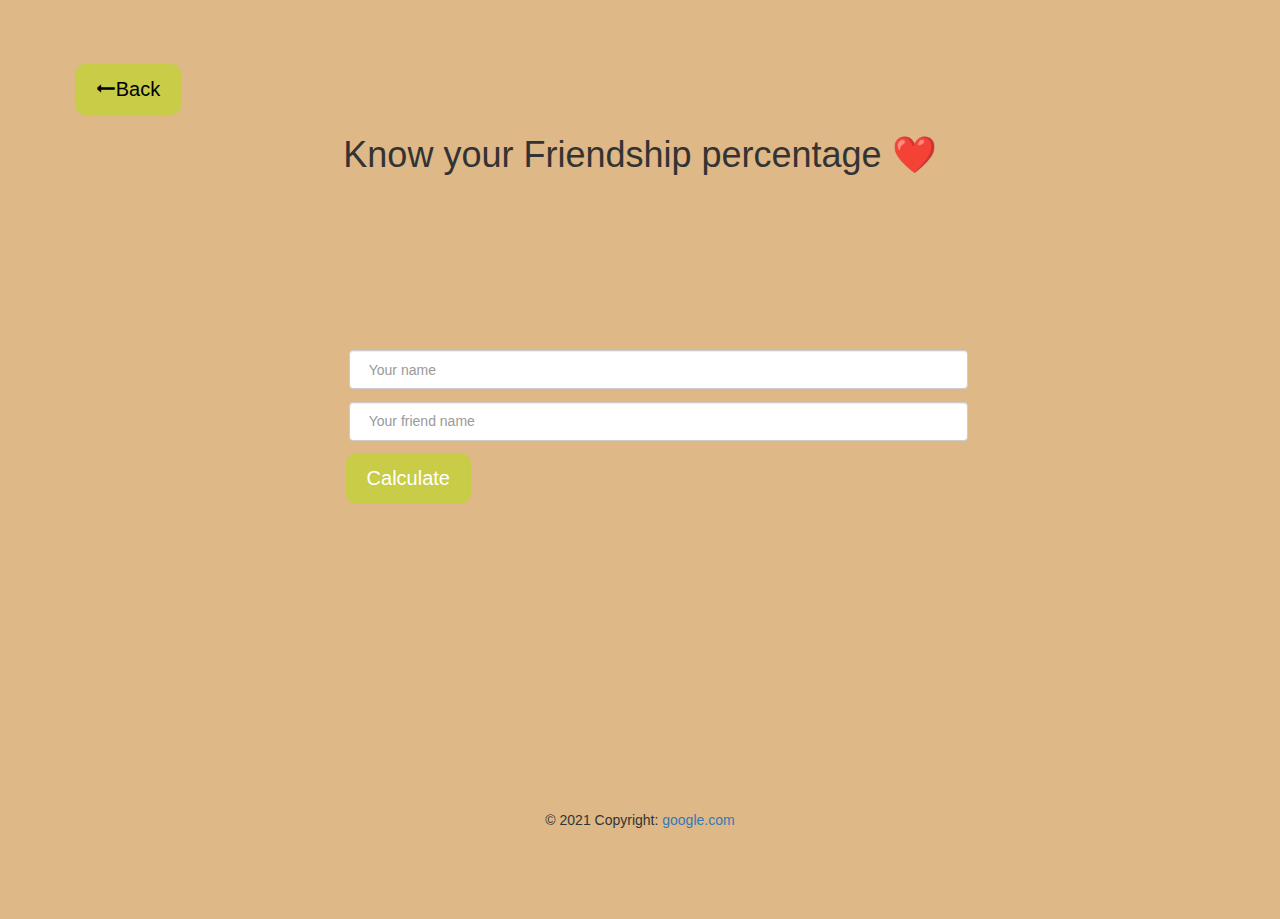
<file: calculate.html>
<!DOCTYPE html>
<html lang="en">
<head>
    <meta charset="UTF-8">
    <meta http-equiv="X-UA-Compatible" content="IE=edge">
    <meta name="viewport" content="width=device-width, initial-scale=1.0">
    <title>Friendship Calculator</title>

    <link rel="shortcut icon" href="public/images/favicon_heart.ico" type="image/x-icon">
    <!-- jQuery -->
    <script src="https://code.jquery.com/jquery-2.1.3.min.js"></script>

    <!-- bootstrap cdn -->
    <link rel="stylesheet" href="https://maxcdn.bootstrapcdn.com/bootstrap/3.4.1/css/bootstrap.min.css">
    <link rel="stylesheet" href="public/css/styles.css">

     <!-- font awesome -->
     <link rel="stylesheet" href="https://pro.fontawesome.com/releases/v5.10.0/css/all.css" integrity="sha384-AYmEC3Yw5cVb3ZcuHtOA93w35dYTsvhLPVnYs9eStHfGJvOvKxVfELGroGkvsg+p" crossorigin="anonymous">
    
    <!-- external script file -->
    <script type="text/javascript" src="index.js"></script>

   
</head>
<body>
    
       <header>
           <div>
             <a href="index.html"><button class="btn back" onclick=index.html>🠔Back</button></a>
             
               <h1 id="lol">Know your Friendship percentage ❤️</h1>
           </div>
       </header>

       <div class="calculate">
   
        <div class="row">
          <div class="col">
            <input type="text" class="form-control" placeholder="Your name">
          </div>
          <div class="col">
            <input type="text" class="form-control" placeholder="Your friend name">
          </div>
        </div>
        <button class="btn" onclick="calculateLove()">Calculate</button>
     
    </div>

    <footer class="page-footer font-small cyan darken-3">

        <!-- Footer Elements -->
        <div class="container">
      
          <!-- Grid row-->
          <div class="row" style="padding: 3%;">
      
            <!-- Grid column -->
            <div class="col-md-12 py-5">
              <div class="mb-5 flex-center">
      
                <!-- Facebook -->
                <a class="fb-ic sm">
                  <i class="fab fa-facebook-f fa-lg white-text mr-md-5 mr-3 fa-2x"> </i>
                </a>
                <!-- Twitter -->
                <a class="tw-ic sm">
                  <i class="fab fa-twitter fa-lg white-text mr-md-5 mr-3 fa-2x"> </i>
                </a>
               
                <!--Linkedin -->
                <a class="li-ic sm">
                  <i class="fab fa-linkedin-in fa-lg white-text mr-md-5 mr-3 fa-2x"> </i>
                </a>
                <!--Instagram-->
                <a class="ins-ic sm">
                  <i class="fab fa-instagram fa-lg white-text mr-md-5 mr-3 fa-2x"> </i>
                </a>
               
              </div>
            </div>
            <!-- Grid column -->
      
          </div>
          <!-- Grid row-->
      
        </div>
        <!-- Footer Elements -->
      
        <!-- Copyright -->
        <div class="footer-copyright text-center py-3">© 2021 Copyright:
          <a href="https://google.com/"> google.com</a>
        </div>
        <!-- Copyright -->
      
      </footer>
</body>
</html>
</file>
<file: public/css/styles.css>
#test{
    color:burlywood;
    text-align: center;
    font-size: 60px;
}
#time{
    text-align: center;
    padding: 7% 15%;
}


html,body{
    background-color:burlywood;
    height: 100%;
    width:100%;
}

header{
  text-align: center;
  padding-top:5%
}
.btn {
    -webkit-border-radius: 10;
    -moz-border-radius: 10;
    border-radius: 10px;
    font-family: Arial;
    color: #ffffff;
    font-size: 20px;
    background: #c8cc46;
    padding: 10px 20px 10px 20px;
    text-decoration: none;
    padding: auto;
  }
  
  .btn:hover {
    background: #3cb0fd;
    background-image: -webkit-linear-gradient(top, #3cb0fd, #3498db);
    background-image: -moz-linear-gradient(top, #3cb0fd, #3498db);
    background-image: -ms-linear-gradient(top, #3cb0fd, #3498db);
    background-image: -o-linear-gradient(top, #3cb0fd, #3498db);
    background-image: linear-gradient(to bottom, #3cb0fd, #3498db);
    text-decoration: none;
  }

  #footer-section{
    padding: 7% 15%;
    margin-left: 32%;
  }

  .navbar {
    padding-top: 3.5rem;
    padding-bottom: 4.5rem;
    min-height: 12px;
  }

  .nav-item {
    padding: 0 18px;
    
  }

  .nav-link {
    font-size: 2rem;
    font-family: 'Montserrat-white', sans-serif;
    color: indigo;
  }

  .navbar-brand {
    font-family: "Ubuntu";
    font-size: 2.5rem;
    font-weight: bold;
  }

  .navbar-nav{
    list-style-type: none;
    
  }

  /* form styles */

  .calculate{
    padding: 12% 20%;
    margin-left: 7%;
    margin-right:7%;
  }

  .form-control{
    padding:3% 3%;
    margin: 2% 3%;
  }

  .btn-primary{
   margin-left:30%;
   border-radius: 20%;
  }

  /* footer styles */

.page-footer{
  padding:7%;
  margin-bottom: 20%;
  margin-top:-2%
}

.sm{
  padding-left: 9%;
  padding-right: 9%;
}

.mb-5{
  margin-left:20%
}

.back{
  margin-right:80%;
  color: black;
}
</file>
